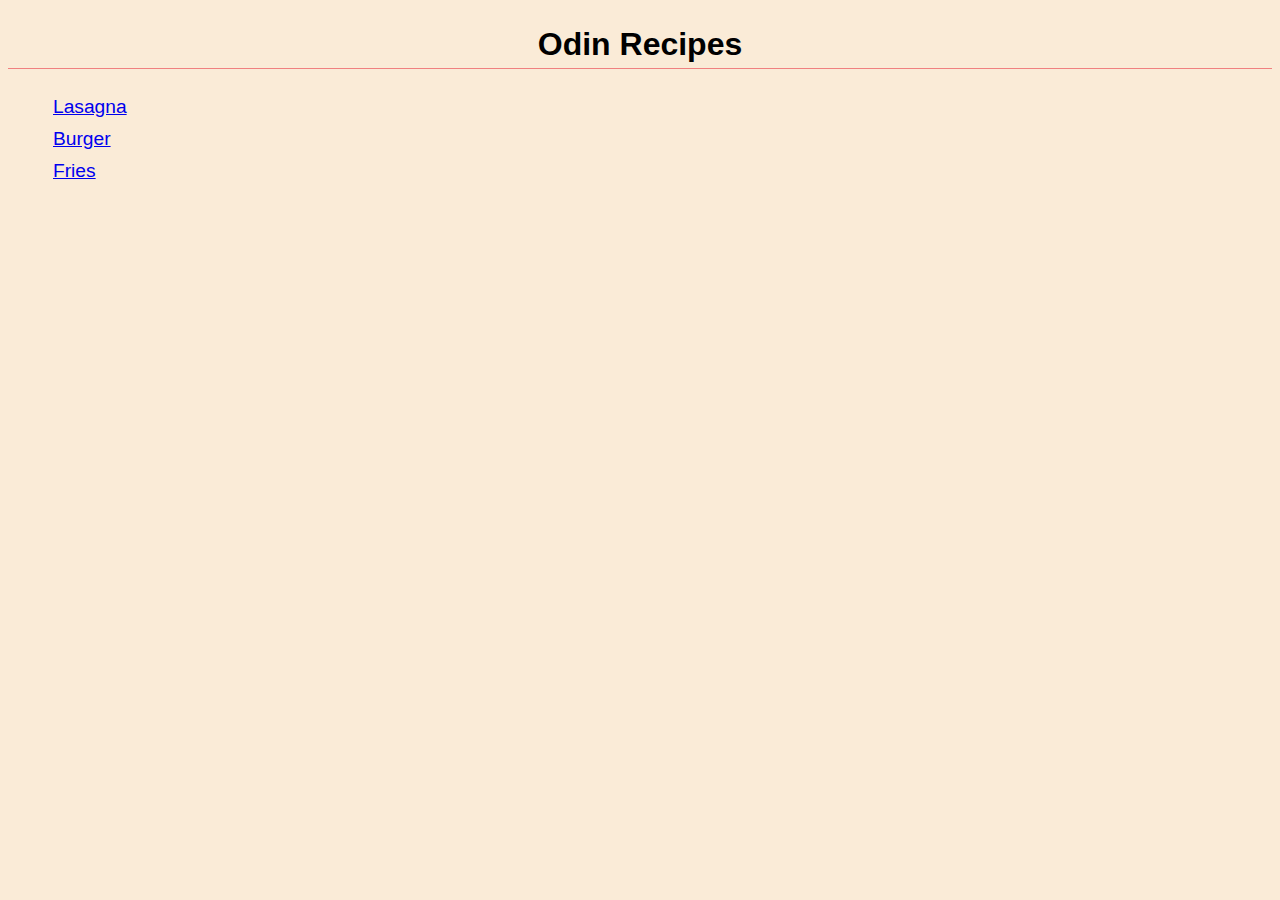
<file: index.html>
<!DOCTYPE html>
<html lang="en">
    <head>
        <meta charset="utf-8">
        <title>Basic Recipe Website</title>
        <link rel="stylesheet" href="style.css">
    </head>

    <body>
        <h1>Odin Recipes</h1>
        <ul>
            <li><a href="recipes/lasagna.html" target="_blank" rel="noopener noreferrer">Lasagna</a></li>
            <li><a href="recipes/burger.html" target="_blank" rel="noopener noreferrer">Burger</a></li>
            <li><a href="recipes/fries.html" target="_blank" rel="noopener noreferrer">Fries</a></li>
        </ul>
        
</html>
</file>
<file: style.css>
html {
    background-color: antiquewhite;
    box-sizing: border-box;
}

h1 {
    font-family: Arial, Helvetica, sans-serif;
    text-align: center;
    font-size: xx-large;
    padding: 5px;
    border-bottom: 1px solid lightcoral;
}

li {
    font-family: Arial, Helvetica, sans-serif;
    list-style-type: none;
    text-decoration: none;
    padding: 5px;
    font-size: larger;
    
}
</file>
